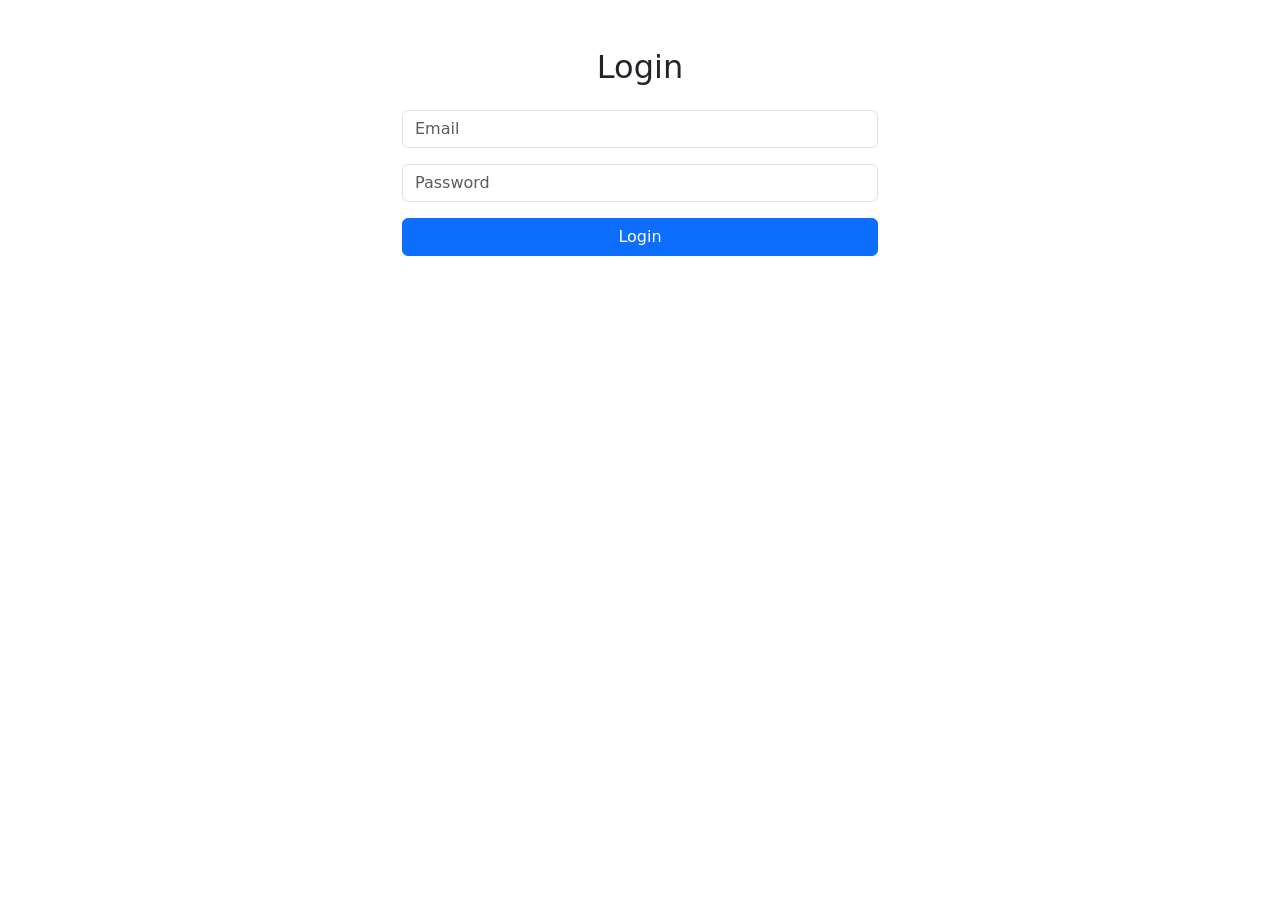
<file: templates/login.html>
<!DOCTYPE html>
<html>
<head>
    <title>Login</title>
    <link href="https://cdn.jsdelivr.net/npm/bootstrap@5.3.7/dist/css/bootstrap.min.css" rel="stylesheet">
</head>
<body>

<div class="container mt-5" style="max-width:500px;">

    <h2 class="text-center mb-4">Login</h2>

    <form action="/login" method="POST">

    <input
        type="email"
        name="email"
        class="form-control mb-3"
        placeholder="Email"
        required>

    <input
        type="password"
        name="password"
        class="form-control mb-3"
        placeholder="Password"
        required>

    <button type="submit" class="btn btn-primary w-100">
        Login
    </button>

</form>

</div>

</body>
</html>
</file>
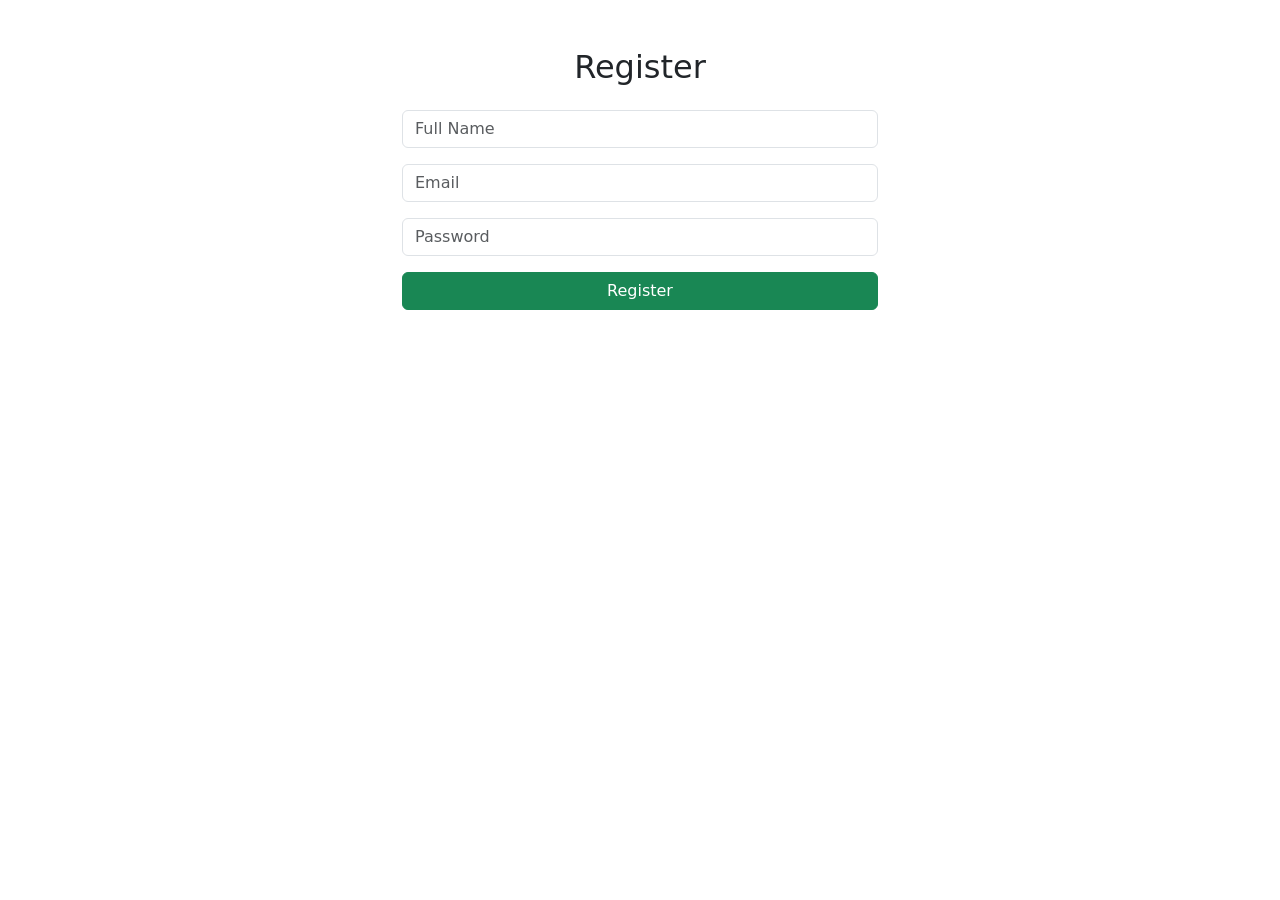
<file: templates/register.html>
<!DOCTYPE html>
<html>
<head>
    <title>Register</title>
    <link href="https://cdn.jsdelivr.net/npm/bootstrap@5.3.7/dist/css/bootstrap.min.css" rel="stylesheet">
</head>
<body>

<div class="container mt-5" style="max-width:500px;">

    <h2 class="text-center mb-4">Register</h2>

    <form action="/register" method="POST">

    <input
        type="text"
        name="fullname"
        class="form-control mb-3"
        placeholder="Full Name"
        required>

    <input
        type="email"
        name="email"
        class="form-control mb-3"
        placeholder="Email"
        required>

    <input
        type="password"
        name="password"
        class="form-control mb-3"
        placeholder="Password"
        required>

    <button type="submit" class="btn btn-success w-100">
        Register
    </button>

</form>

</div>

</body>
</html>
</file>
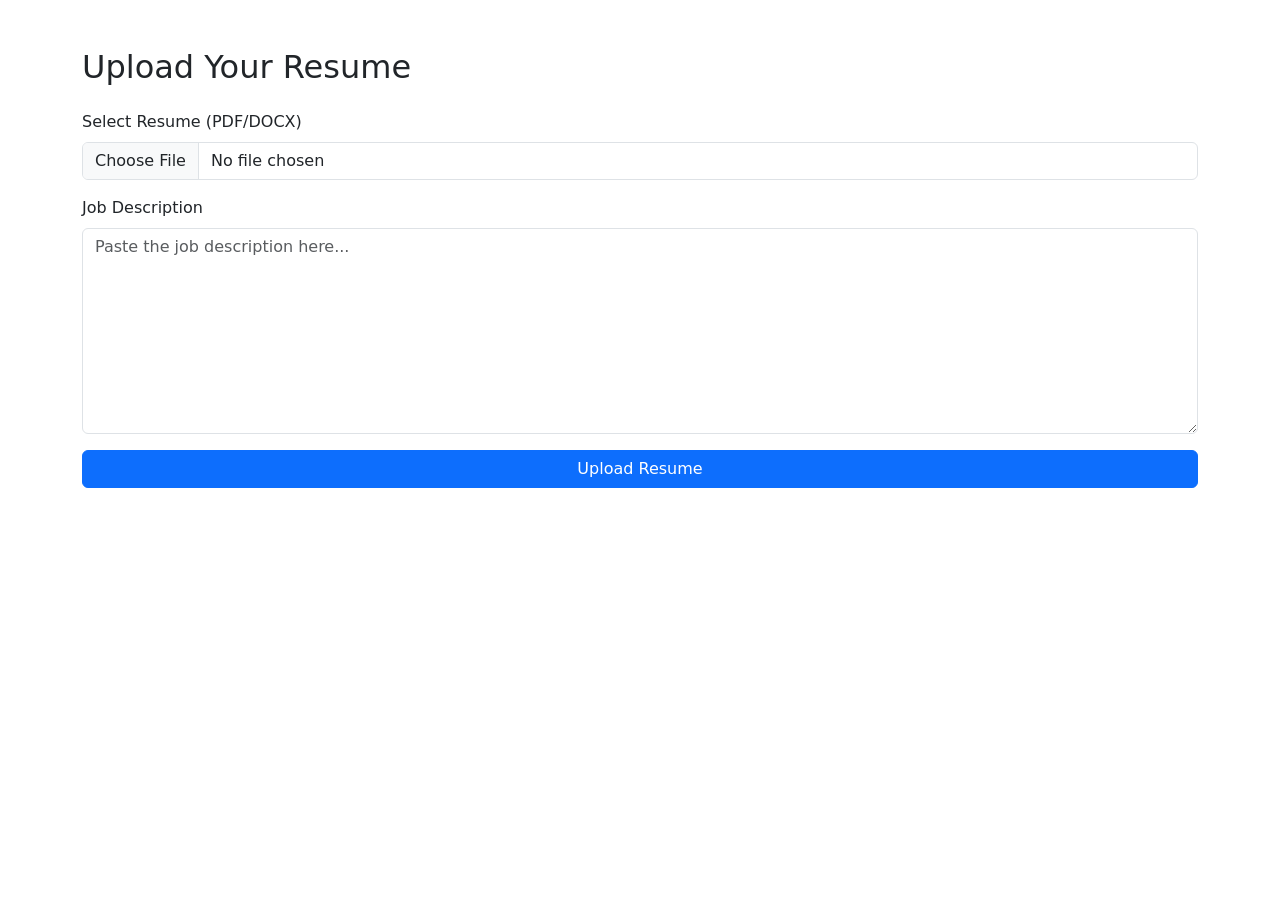
<file: templates/upload_resume.html>
<!DOCTYPE html>
<html>
<head>
    <title>Upload Resume</title>

    <link href="https://cdn.jsdelivr.net/npm/bootstrap@5.3.7/dist/css/bootstrap.min.css" rel="stylesheet">
</head>
<body>

<div class="container mt-5">

    <h2 class="mb-4">Upload Your Resume</h2>

    <form action="/upload_resume" method="POST" enctype="multipart/form-data">

        <!-- Resume Upload -->
        <label class="form-label">Select Resume (PDF/DOCX)</label>

        <input
            type="file"
            name="resume"
            class="form-control mb-3"
            accept=".pdf,.doc,.docx"
            required>

        <!-- Job Description -->
        <label class="form-label">Job Description</label>

        <textarea
            name="job_description"
            class="form-control mb-3"
            rows="8"
            placeholder="Paste the job description here..."
            required></textarea>

        <button class="btn btn-primary w-100">
            Upload Resume
        </button>

    </form>

</div>

</body>
</html>
</file>
